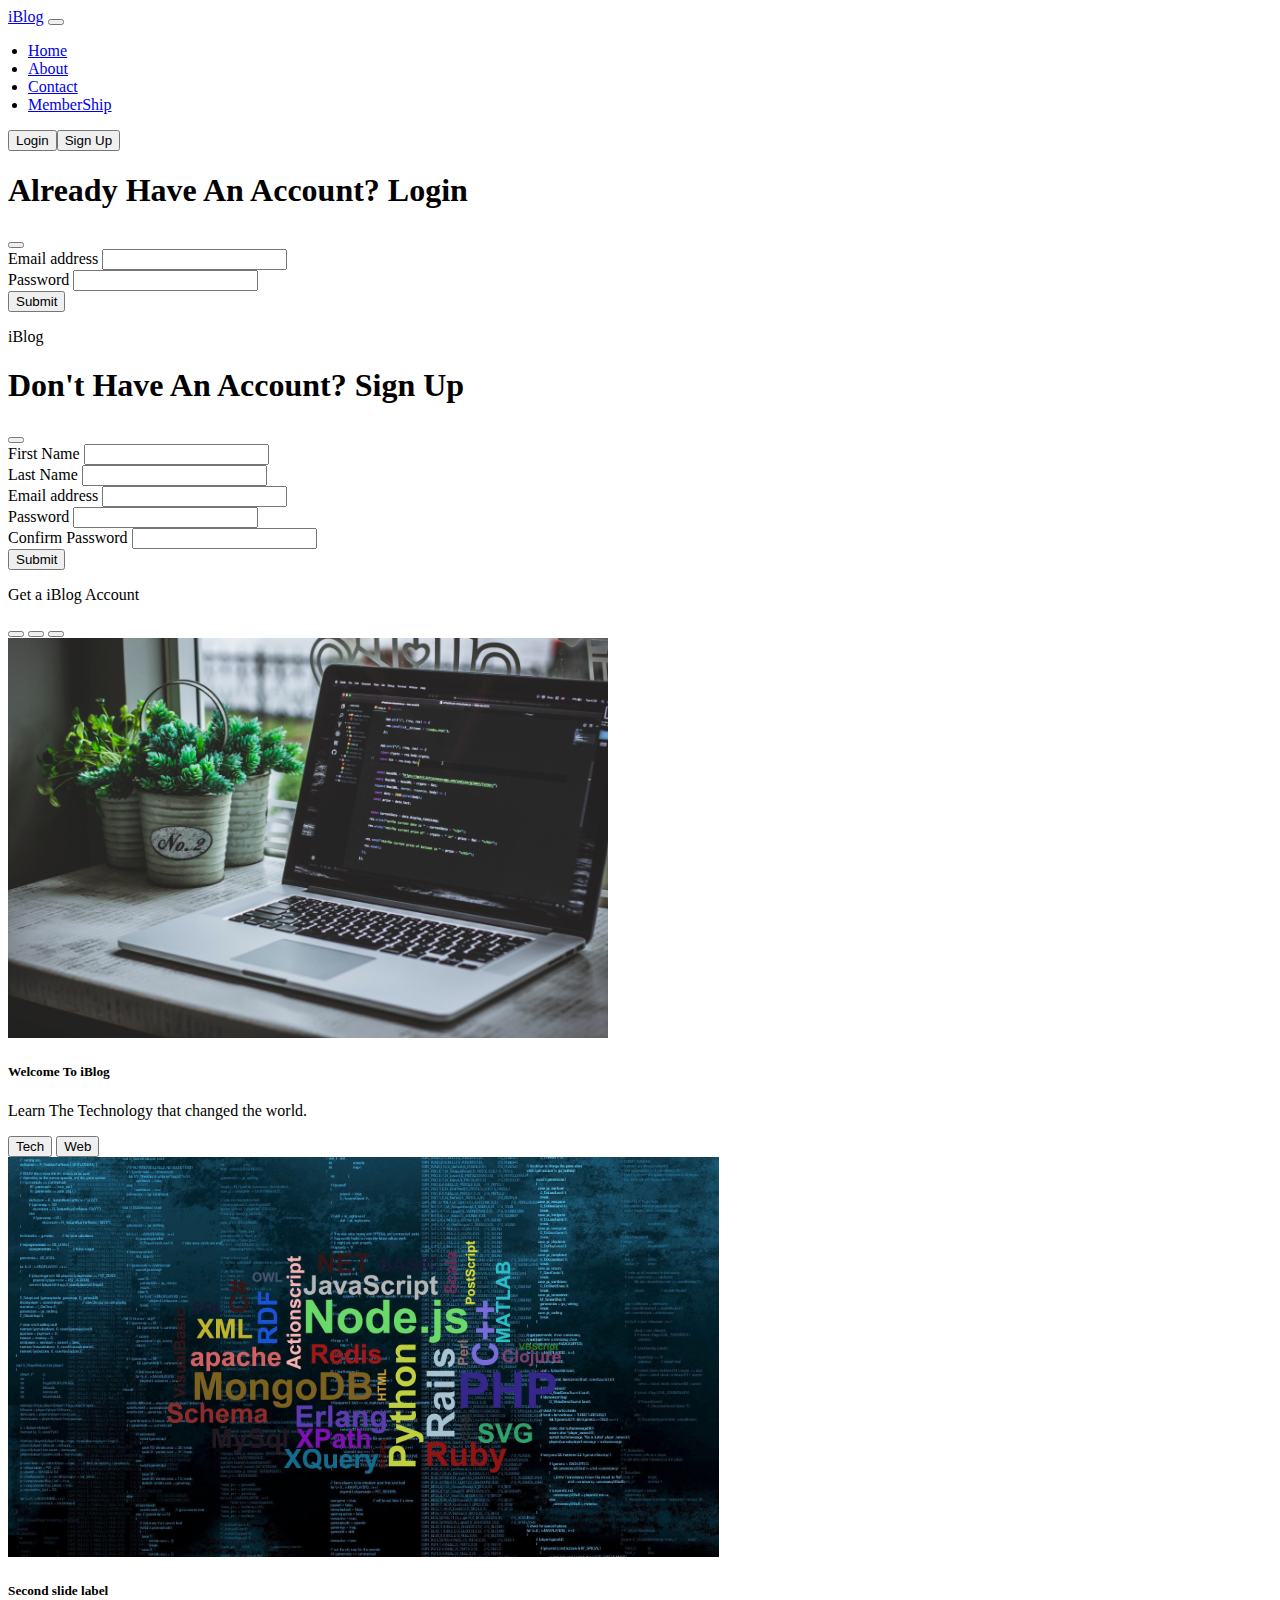
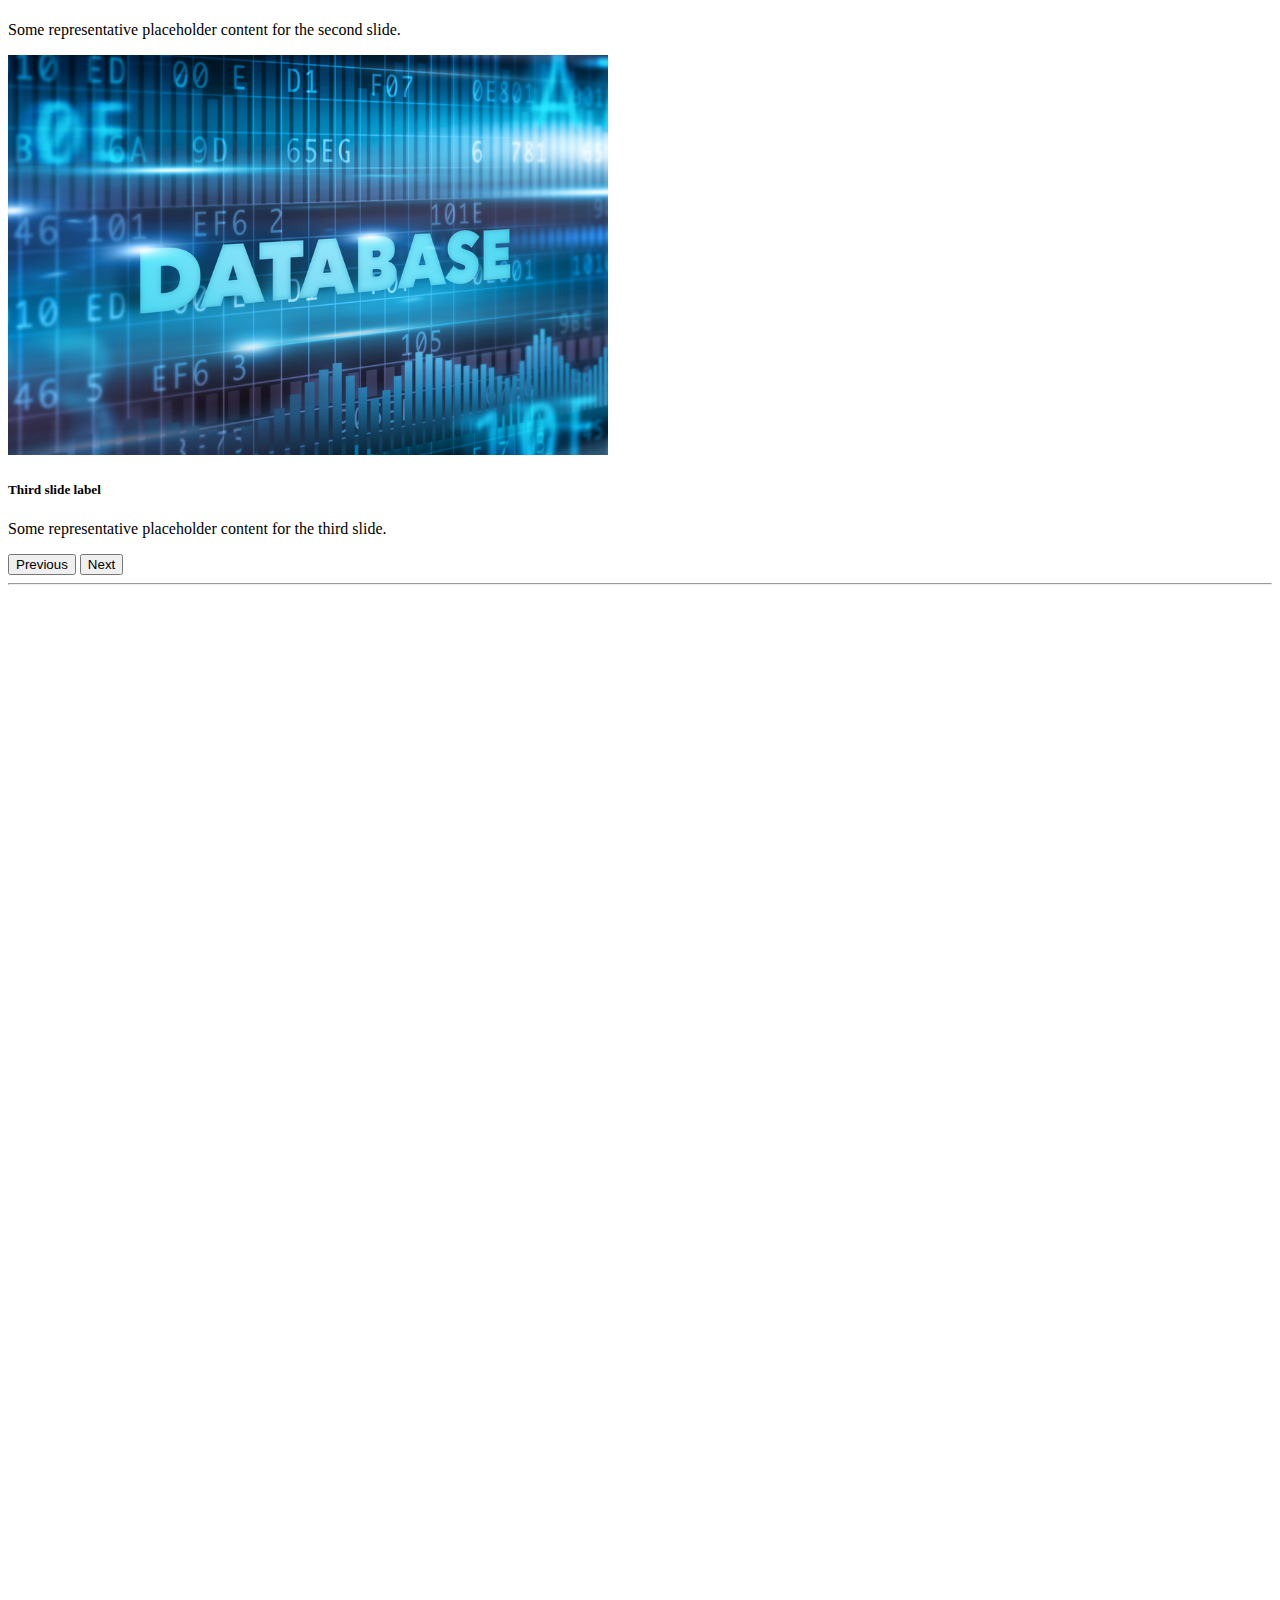
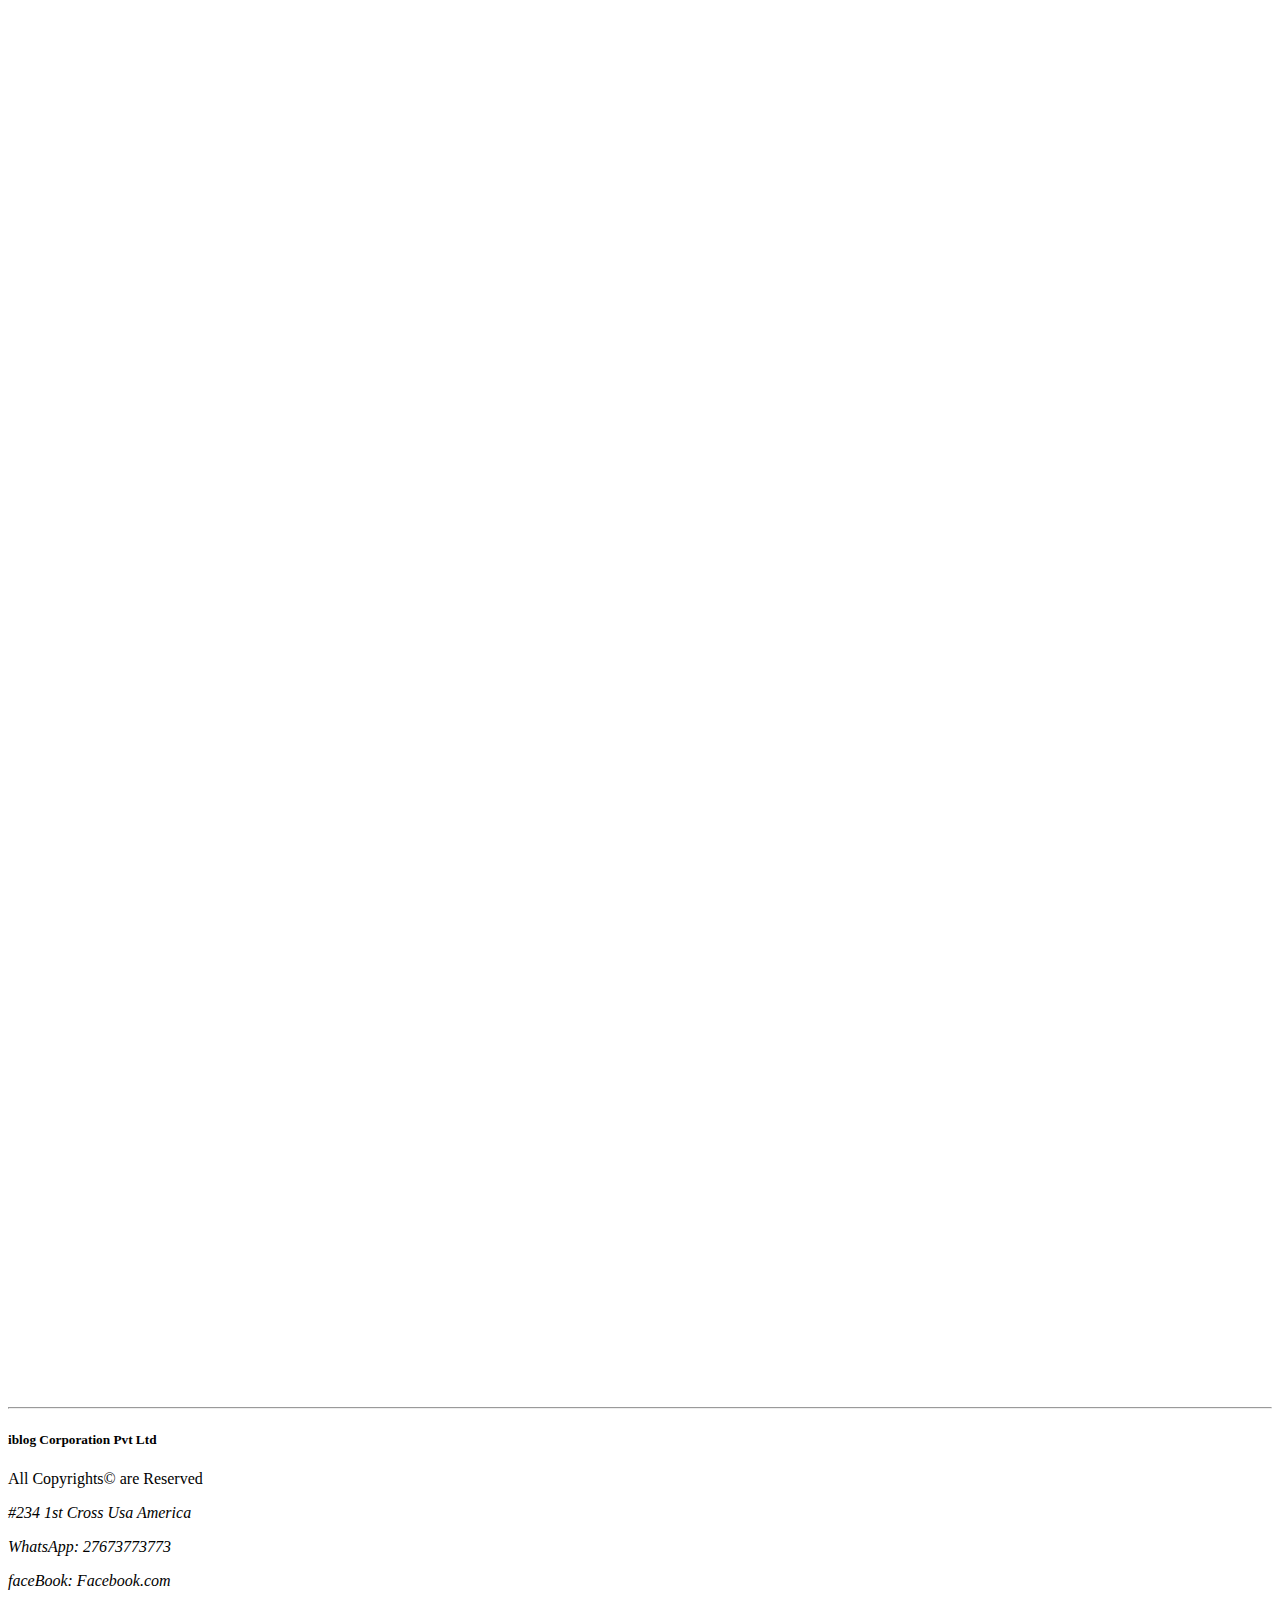
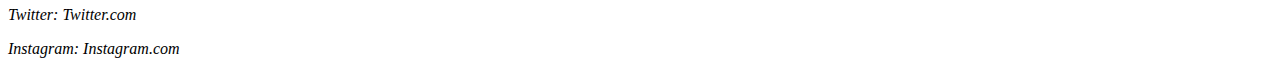
<file: index.html>
<!DOCTYPE html>
<html lang="en">
  <head>
    <meta charset="utf-8" />
    <meta name="viewport" content="width=device-width, initial-scale=1" />
    <title>iBlog</title>
    <link href="https://unpkg.com/aos@2.3.1/dist/aos.css" rel="stylesheet">
    <link rel="stylesheet" href="https://cdn.jsdelivr.net/npm/bootstrap-icons@1.9.1/font/bootstrap-icons.css">


    <link
      href="https://cdn.jsdelivr.net/npm/bootstrap@5.3.0/dist/css/bootstrap.min.css"
      rel="stylesheet"
      integrity="sha384-9ndCyUaIbzAi2FUVXJi0CjmCapSmO7SnpJef0486qhLnuZ2cdeRhO02iuK6FUUVM"
      crossorigin="anonymous"
    />

    <link
      rel="stylesheet"
      href="https://cdnjs.cloudflare.com/ajax/libs/font-awesome/6.4.0/css/all.min.css"
      integrity="sha512-iecdLmaskl7CVkqkXNQ/ZH/XLlvWZOJyj7Yy7tcenmpD1ypASozpmT/E0iPtmFIB46ZmdtAc9eNBvH0H/ZpiBw=="
      crossorigin="anonymous"
      referrerpolicy="no-referrer"
    />
    <link rel="stylesheet" href="style.css" />
  </head>
  <body>
    <!-- navbar -->

    <nav class="navbar bg-dark navbar-expand-lg" data-bs-theme="dark">
      <div class="container-fluid">
        <a class="navbar-brand" href="/iBlog">iBlog</a>
        <button
          class="navbar-toggler"
          type="button"
          data-bs-toggle="collapse"
          data-bs-target="#navbarSupportedContent"
          aria-controls="navbarSupportedContent"
          aria-expanded="false"
          aria-label="Toggle navigation"
        >
          <i class="fa-solid fa-bars-progress"></i>
        </button>
        <div class="collapse navbar-collapse" id="navbarSupportedContent">
          <ul class="navbar-nav ms-auto mb-2 mb-lg-0">
            <li class="nav-item">
              <a class="nav-link active" aria-current="page" href="/iBlog">Home</a>
            </li>
            <li class="nav-item">
              <a class="nav-link" href="/iBlog/about.html">About</a>
            </li>
            <li class="nav-item">
              <a class="nav-link" href="/iBlog/contact.html">Contact</a>
            </li>
            <li class="nav-item">
                <a class="nav-link" href="/iBlog/membership.html">MemberShip</a>
              </li>
            
              </ul>
            </li>
          </ul>

          <div>
            <button class="btn btn-danger mx-2" data-bs-toggle="modal" data-bs-target="#login">Login</button><button class="btn btn-primary" data-bs-toggle="modal" data-bs-target="#signup">Sign Up</button>
          </div>
        </div>
      </div>
    </nav>
    <!-- navbarend -->

    <!-- Login Modal -->
<div class="modal fade" id="login" tabindex="-1" aria-labelledby="exampleModalLabel" aria-hidden="true">
    <div class="modal-dialog">
      <div class="modal-content">
        <div class="modal-header">
          <h1 class="modal-title fs-5" id="exampleModalLabel">Already Have An Account? Login </h1>
          <button type="button" class="btn-close" data-bs-dismiss="modal" aria-label="Close"></button>
        </div>
        <div class="modal-body">
            <form>
                <div class="mb-3">
                  <label for="exampleInputEmail1" class="form-label">Email address</label>
                  <input type="email" class="form-control" id="exampleInputEmail1" aria-describedby="emailHelp">
                </div>
                <div class="mb-3">
                  <label for="exampleInputPassword1" class="form-label">Password</label>
                  <input type="password" class="form-control" id="exampleInputPassword1">
                </div>
                <button type="submit" class="btn btn-primary">Submit</button>
              </form>
        </div>
        <div class="modal-footer">
          <p>iBlog</p>
        </div>
      </div>
    </div>
  </div>

      <!-- Sign Up Modal -->
<div class="modal fade" id="signup" tabindex="-1" aria-labelledby="exampleModalLabel" aria-hidden="true">
    <div class="modal-dialog">
      <div class="modal-content">
        <div class="modal-header">
          <h1 class="modal-title fs-5" id="exampleModalLabel">Don't Have An Account? Sign Up </h1>
          <button type="button" class="btn-close" data-bs-dismiss="modal" aria-label="Close"></button>
        </div>
        <div class="modal-body">
            <form>
                <div class="mb-3">
                    <label for="fname" class="form-label">First Name</label>
                    <input type="text" class="form-control" id="fname" aria-describedby="emailHelp">
                  </div>
                  <div class="mb-3">
                    <label for="lname" class="form-label">Last Name</label>
                    <input type="text" class="form-control" id="lname" aria-describedby="emailHelp">
                  </div>
                <div class="mb-3">
                  <label for="semail" class="form-label">Email address</label>
                  <input type="email" class="form-control" id="semail" aria-describedby="emailHelp">
                </div>
                <div class="mb-3">
                  <label for="exampleInputPassword1" class="form-label">Password</label>
                  <input type="password" class="form-control" id="exampleInputPassword1">
                </div>

                <div class="mb-3">
                    <label for="cpassword" class="form-label">Confirm Password</label>
                    <input type="password" class="form-control" id="cpassword">
                  </div>
                <button type="submit" class="btn btn-primary">Submit</button>
              </form>
        </div>
        <div class="modal-footer">
          <p>Get a iBlog Account</p>
        </div>
      </div>
    </div>
  </div>


    <!-- carousel -->
    <div id="carouselExampleCaptions" class="carousel slide carousel-fade">
      <div class="carousel-indicators">
        <button
          type="button"
          data-bs-target="#carouselExampleCaptions"
          data-bs-slide-to="0"
          class="active"
          aria-current="true"
          aria-label="Slide 1"
        ></button>
        <button
          type="button"
          data-bs-target="#carouselExampleCaptions"
          data-bs-slide-to="1"
          aria-label="Slide 2"
        ></button>
        <button
          type="button"
          data-bs-target="#carouselExampleCaptions"
          data-bs-slide-to="2"
          aria-label="Slide 3"
        ></button>
      </div>
      <div class="carousel-inner">
        <div class="carousel-item active">
          <img src="./a.jpg" class="d-block w-100" alt="..." />
          <div class="carousel-caption d-md-block">
            <h5>Welcome To iBlog</h5>
            <p>Learn The Technology that changed the world.</p>
            <div>
              <button class="btn btn-primary">Tech</button>
              <button class="btn btn-danger">Web</button>
            </div>
          </div>
        </div>
        <div class="carousel-item">
          <img src="./b.jpg" class="d-block w-100" alt="..." />
          <div class="carousel-caption d-md-block">
            <h5>Second slide label</h5>
            <p>Some representative placeholder content for the second slide.</p>
          </div>
        </div>
        <div class="carousel-item">
          <img src="./c.jpg" class="d-block w-100" alt="..." />
          <div class="carousel-caption d-md-block">
            <h5>Third slide label</h5>
            <p>Some representative placeholder content for the third slide.</p>
          </div>
        </div>
      </div>
      <button
        class="carousel-control-prev"
        type="button"
        data-bs-target="#carouselExampleCaptions"
        data-bs-slide="prev"
      >
        <span class="carousel-control-prev-icon" aria-hidden="true"></span>
        <span class="visually-hidden">Previous</span>
      </button>
      <button
        class="carousel-control-next"
        type="button"
        data-bs-target="#carouselExampleCaptions"
        data-bs-slide="next"
      >
        <span class="carousel-control-next-icon" aria-hidden="true"></span>
        <span class="visually-hidden">Next</span>
      </button>
    </div>
    <!-- carousel end -->

    <hr />

    <!-- cards -->

    <div class="container mt-3" data-aos="fade-up">
      <h3>Our Work</h3>
      <div class="row mb-2">
        <div class="col-md-6">
          <div
            class="row g-0 border rounded overflow-hidden flex-md-row mb-4 shadow-sm h-md-250 position-relative"
          >
            <div class="col p-4 d-flex flex-column position-static">
              <strong class="d-inline-block mb-2 text-danger"
                >Technology</strong
              >
              <h3 class="mb-0">Code</h3>
              <div class="mb-1 text-body-secondary">Nov 12</div>
              <p class="card-text mb-auto">
                This is a wider card with supporting text below as a natural
                lead-in to additional content.
              </p>
              <a
                href="#"
                class="icon-link gap-1 icon-link-hover stretched-link"
              >
                Continue reading
                <svg class="bi"><use xlink:href="#chevron-right"></use></svg>
              </a>
            </div>
            <div class="col-auto d-none d-lg-block">
              <img
                class="bd-placeholder-img"
                width="200"
                height="250"
                src="./d.jpg"
                alt=""
              />
            </div>
          </div>
        </div>
        <div class="col-md-6">
          <div
            class="row g-0 border rounded overflow-hidden flex-md-row mb-4 shadow-sm h-md-250 position-relative"
          >
            <div class="col p-4 d-flex flex-column position-static">
              <strong class="d-inline-block mb-2 text-primary">Web Dev</strong>
              <h3 class="mb-0">Algorithms</h3>
              <div class="mb-1 text-body-secondary">Nov 11</div>
              <p class="mb-auto">
                This is a wider card with supporting text below as a natural
                lead-in to additional content.
              </p>
              <a
                href="#"
                class="icon-link gap-1 icon-link-hover stretched-link"
              >
                Continue reading
                <svg class="bi"><use xlink:href="#chevron-right"></use></svg>
              </a>
            </div>
            <div class="col-auto d-none d-lg-block">
              <img
                class="bd-placeholder-img"
                width="200"
                height="250"
                src="./f.jpg"
                alt=""
              />
            </div>
          </div>
        </div>
      </div>
    </div>
    <div class="container mt-3" data-aos="fade-up">
      <div class="row mb-2">
        <div class="col-md-6">
          <div
            class="row g-0 border rounded overflow-hidden flex-md-row mb-4 shadow-sm h-md-250 position-relative"
          >
            <div class="col p-4 d-flex flex-column position-static">
              <strong class="d-inline-block mb-2 text-primary-emphasis"
                >World</strong
              >
              <h3 class="mb-0">Featured post</h3>
              <div class="mb-1 text-body-secondary">Nov 12</div>
              <p class="card-text mb-auto">
                This is a wider card with supporting text below as a natural
                lead-in to additional content.
              </p>
              <a
                href="#"
                class="icon-link gap-1 icon-link-hover stretched-link"
              >
                Continue reading
                <svg class="bi"><use xlink:href="#chevron-right"></use></svg>
              </a>
            </div>
            <div class="col-auto d-none d-lg-block">
              <img
                class="bd-placeholder-img"
                width="200"
                height="250"
                src="./e.jpg"
                alt=""
              />
            </div>
          </div>
        </div>
        <div class="col-md-6">
          <div
            class="row g-0 border rounded overflow-hidden flex-md-row mb-4 shadow-sm h-md-250 position-relative"
          >
            <div class="col p-4 d-flex flex-column position-static">
              <strong class="d-inline-block mb-2 text-success-emphasis"
                >Design</strong
              >
              <h3 class="mb-0">Post title</h3>
              <div class="mb-1 text-body-secondary">Nov 11</div>
              <p class="mb-auto">
                This is a wider card with supporting text below as a natural
                lead-in to additional content.
              </p>
              <a
                href="#"
                class="icon-link gap-1 icon-link-hover stretched-link"
              >
                Continue reading
                <svg class="bi"><use xlink:href="#chevron-right"></use></svg>
              </a>
            </div>
            <div class="col-auto d-none d-lg-block">
              <img
                class="bd-placeholder-img"
                width="200"
                height="250"
                src="./h.jpg"
                alt=""
              />
            </div>
          </div>
        </div>
      </div>
    </div>

    <!-- card end -->

    <!-- prograssbars -->

    <div class="container-fluid bg-body-tertiary" data-aos="fade-right">
        <div class="container ">
            <h3 class="text-primary">Progress</h3>
            <hr />
            <div
              class="progress my-5"
              role="progressbar"
              aria-label="Success example"
              aria-valuenow="25"
              aria-valuemin="0"
              aria-valuemax="100"
            >
              <div class="progress-bar bg-success" style="width: 75%">Design</div>
            </div>
            <div
              class="progress my-5"
              role="progressbar"
              aria-label="Info example"
              aria-valuenow="50"
              aria-valuemin="0"
              aria-valuemax="100"
            >
              <div class="progress-bar bg-info text-dark" style="width: 90%">
                HTML
              </div>
            </div>
            <div
              class="progress my-5"
              role="progressbar"
              aria-label="Warning example"
              aria-valuenow="75"
              aria-valuemin="0"
              aria-valuemax="100"
            >
              <div class="progress-bar bg-warning text-dark" style="width: 85%">
                CSS
              </div>
            </div>
            <div
              class="progress my-5"
              role="progressbar"
              aria-label="Danger example"
              aria-valuenow="100"
              aria-valuemin="0"
              aria-valuemax="100"
            >
              <div class="progress-bar bg-danger" style="width: 100%">JavaScript</div>
            </div>
          </div>
    </div>
    <!-- prograssbars end -->
    <hr>

    <footer class="bg-dark text-light">
      <div class="container p-5 mx-auto">
        <h5 class="text-center">iblog Corporation Pvt Ltd</h5>
        <p class="text-center">All Copyrights&copy; are Reserved</p>
        <address>
          #234 1st Cross Usa America
          <p class="p-2 m-0"><i class="fa-brands fa-whatsapp"></i> WhatsApp: 27673773773</p>
          <p class="p-2 m-0"><i class="fa-brands fa-facebook"></i> faceBook: Facebook.com</p>
          <p class="p-2 m-0"><i class="fa-brands fa-twitter"></i> Twitter: Twitter.com</p>
          <p class="p-2 m-0"><i class="fa-brands fa-instagram"></i> Instagram: Instagram.com</p>
        </address>
      </div>
    </footer>

    <script
      src="https://cdn.jsdelivr.net/npm/bootstrap@5.3.0/dist/js/bootstrap.bundle.min.js"
      integrity="sha384-geWF76RCwLtnZ8qwWowPQNguL3RmwHVBC9FhGdlKrxdiJJigb/j/68SIy3Te4Bkz"
      crossorigin="anonymous"
    ></script>
    <script src="https://unpkg.com/aos@2.3.1/dist/aos.js"></script>
    <script>
     AOS.init();
   </script> 
  </body>
</html>
</file>
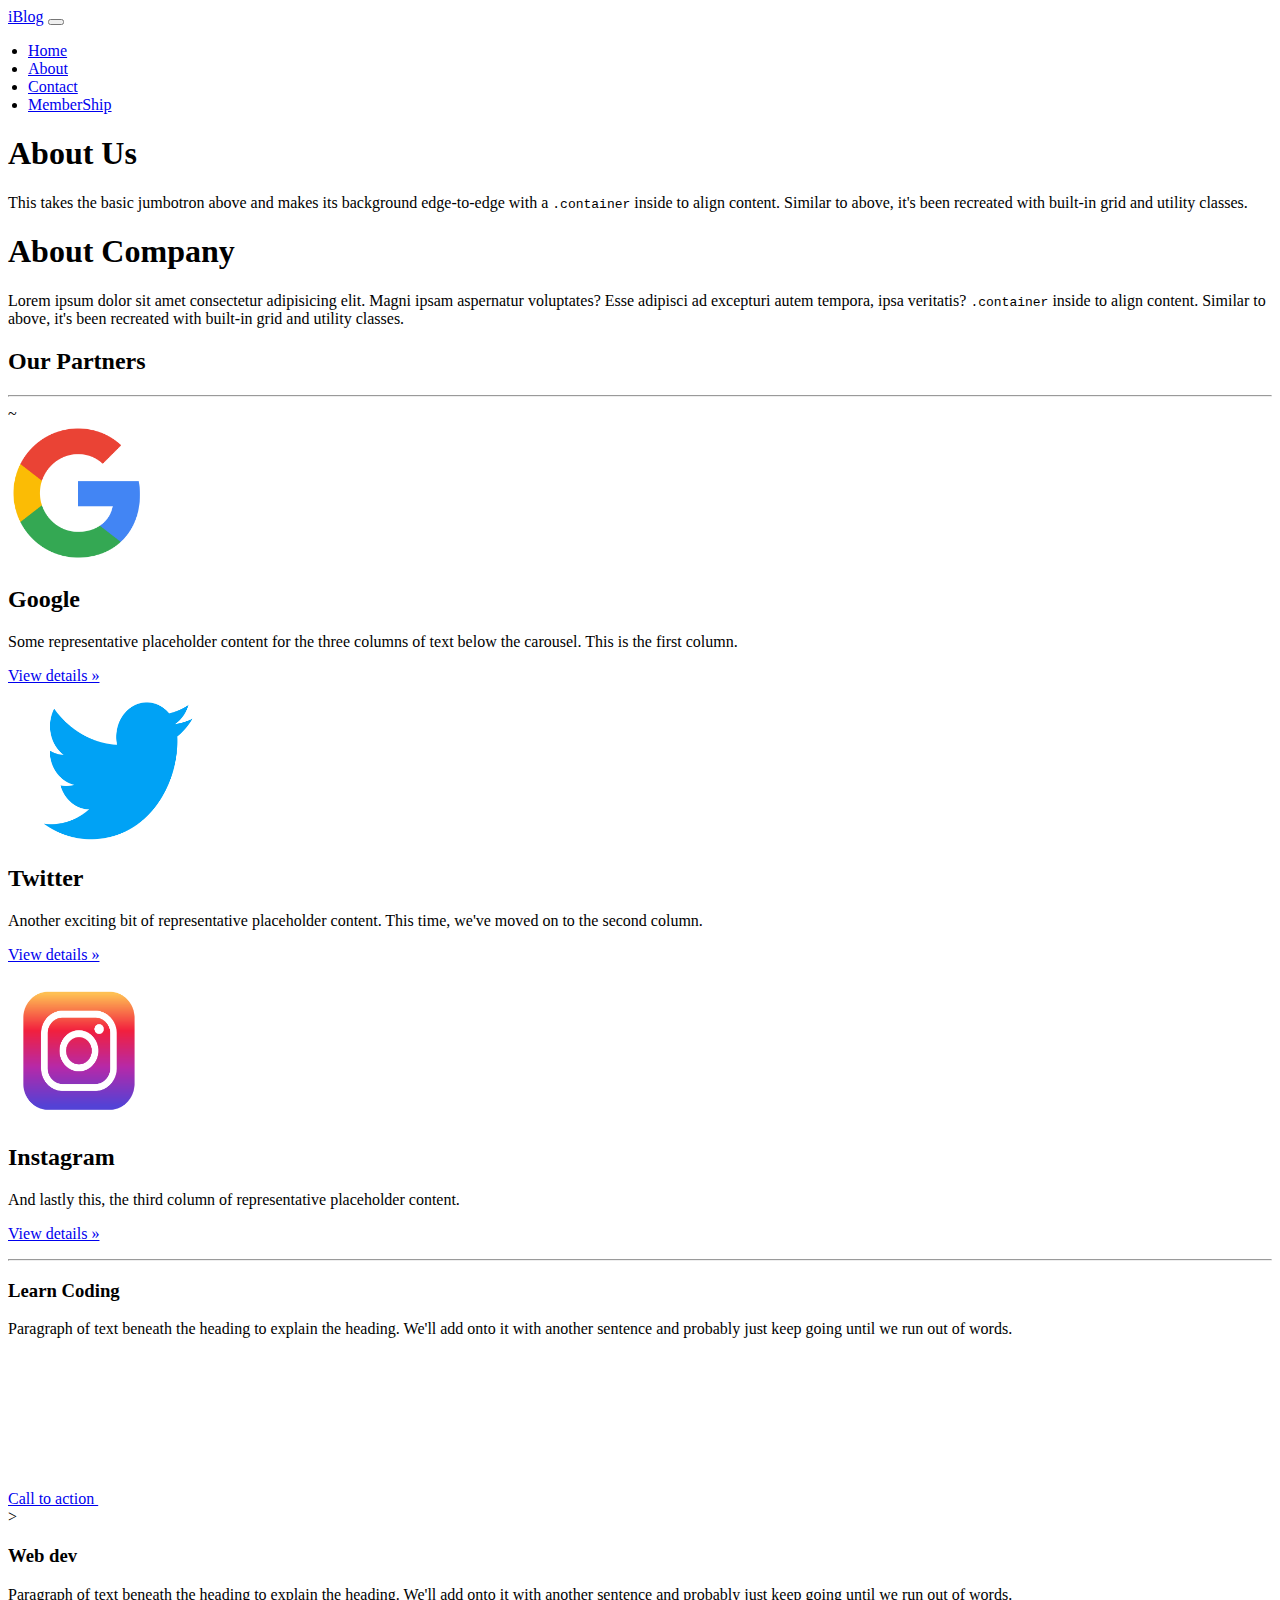
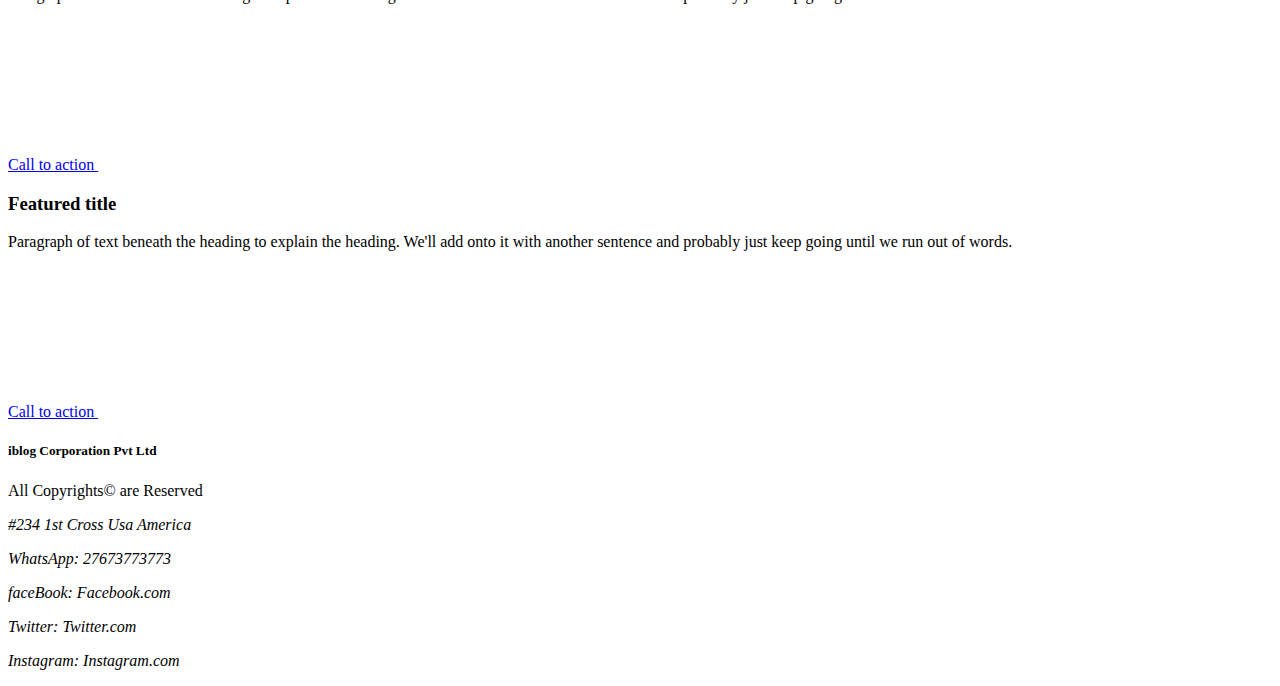
<file: about.html>
<!DOCTYPE html>
<html lang="en">

<head>
    <meta charset="utf-8" />
    <meta name="viewport" content="width=device-width, initial-scale=1" />
    <title>iBlog-About</title>
    <link href="https://unpkg.com/aos@2.3.1/dist/aos.css" rel="stylesheet">
    <link href="https://cdn.jsdelivr.net/npm/bootstrap@5.3.0/dist/css/bootstrap.min.css" rel="stylesheet"
        integrity="sha384-9ndCyUaIbzAi2FUVXJi0CjmCapSmO7SnpJef0486qhLnuZ2cdeRhO02iuK6FUUVM" crossorigin="anonymous" />

    <link rel="stylesheet" href="https://cdnjs.cloudflare.com/ajax/libs/font-awesome/6.4.0/css/all.min.css"
        integrity="sha512-iecdLmaskl7CVkqkXNQ/ZH/XLlvWZOJyj7Yy7tcenmpD1ypASozpmT/E0iPtmFIB46ZmdtAc9eNBvH0H/ZpiBw=="
        crossorigin="anonymous" referrerpolicy="no-referrer" />
    <link rel="stylesheet" href="style.css" />
</head>

<body>
    <!-- navbar -->

    <nav class="navbar bg-dark navbar-expand-lg" data-bs-theme="dark">
        <div class="container-fluid">
            <a class="navbar-brand" href="/iBlog">iBlog</a>
            <button class="navbar-toggler" type="button" data-bs-toggle="collapse"
                data-bs-target="#navbarSupportedContent" aria-controls="navbarSupportedContent" aria-expanded="false"
                aria-label="Toggle navigation">
                <i class="fa-solid fa-bars-progress"></i>
            </button>
            <div class="collapse navbar-collapse" id="navbarSupportedContent">
                <ul class="navbar-nav ms-auto mb-2 mb-lg-0">
                    <li class="nav-item">
                        <a class="nav-link" aria-current="page" href="/iBlog">Home</a>
                    </li>
                    <li class="nav-item">
                        <a class="nav-link active" href="/iBlog/about.html">About</a>
                    </li>
                    <li class="nav-item">
                        <a class="nav-link" href="/iBlog/contact.html">Contact</a>
                    </li>
                    <li class="nav-item">
                        <a class="nav-link" href="/iBlog/membership.html">MemberShip</a>
                    </li>
                </ul>
                </li>
                </ul>
            </div>
        </div>
    </nav>
    <!-- navbarend -->

    <div class="p-5 text-center bg-body-tertiary">
        <div class="container py-5">
            <h1 class="text-body-emphasis">About Us</h1>
            <p class="col-lg-8 mx-auto lead">
                This takes the basic jumbotron above and makes its background edge-to-edge with a
                <code>.container</code> inside to align content. Similar to above, it's been recreated with built-in
                grid and utility classes.
            </p>
        </div>
    </div>
    <div class="p-3 text-center bg-body-tertiary">
        <div class="container py-3">
            <h1 class="text-body-emphasis">About Company</h1>
            <p class="col-lg-8 mx-auto lead">
                Lorem ipsum dolor sit amet consectetur adipisicing elit. Magni ipsam aspernatur voluptates? Esse
                adipisci ad excepturi autem tempora, ipsa veritatis? <code>.container</code> inside to align content.
                Similar to above, it's been recreated with built-in grid and utility classes.
            </p>
        </div>
    </div>

    <!-- about members -->
    <div class="container my-4">
        <h2 class="my-4 text-center">Our Partners</h2>
         <hr>~
        <div class="row d-flex justify-content-around">
            <div class="col-lg-3">
                <img src="/google.jpg" alt="" class="bd-placeholder-img rounded-circle" width="140" height="140">
                <h2 class="fw-normal">Google</h2>
                <p>Some representative placeholder content for the three columns of text below the carousel. This is the
                    first column.</p>
                <p><a class="btn btn-secondary" href="#">View details »</a></p>
            </div><!-- /.col-lg-4 -->
            <div class="col-lg-3">
                <img src="/tw.jpg" alt="" class="bd-placeholder-img rounded-circle" width="220" height="140">
                <h2 class="fw-normal">Twitter</h2>
                <p>Another exciting bit of representative placeholder content. This time, we've moved on to the second
                    column.</p>
                <p><a class="btn btn-secondary" href="#">View details »</a></p>
            </div><!-- /.col-lg-4 -->
            <div class="col-lg-3">
                <img src="/in.jpg" alt="" class="bd-placeholder-img rounded-circle" width="140" height="140">
                <h2 class="fw-normal">Instagram</h2>
                <p>And lastly this, the third column of representative placeholder content.</p>
                <p><a class="btn btn-secondary" href="#">View details »</a></p>
            </div><!-- /.col-lg-4 -->
        </div>
    </div>

    <hr>
    <div class="container">
        <div class="row g-4 py-5 row-cols-1 row-cols-lg-3">
            <div class="feature col">
                <div
                    class="feature-icon d-inline-flex align-items-center justify-content-center text-bg-primary bg-gradient fs-2 mb-3">

                    <i class="bi fa-sharp fa-solid fa-address-book" width="1em" height="1em"></i>
                </div>
                <h3 class="fs-2 text-body-emphasis">Learn Coding</h3>
                <p>Paragraph of text beneath the heading to explain the heading. We'll add onto it with another sentence
                    and probably just keep going until we run out of words.</p>
                <a href="#" class="icon-link">
                    Call to action
                    <svg class="bi">
                        <use xlink:href="#chevron-right"></use>
                    </svg>
                </a>
            </div>
            <div class="feature col">
                <div
                    class="feature-icon d-inline-flex align-items-center justify-content-center text-bg-primary bg-gradient fs-2 mb-3">
                    <!-- <i class="bi fa-sharp fa-solid fa-address-book" width="1em" height="1em"></i> -->
                    <i class="bi fa-solid fa-comment-code" width="1em" height="1em"></i>></i>
                </div>
                <h3 class="fs-2 text-body-emphasis">Web dev</h3>
                <p>Paragraph of text beneath the heading to explain the heading. We'll add onto it with another sentence
                    and probably just keep going until we run out of words.</p>
                <a href="#" class="icon-link">
                    Call to action
                    <svg class="bi">
                        <use xlink:href="#chevron-right"></use>
                    </svg>
                </a>
            </div>
            <div class="feature col">
                <div
                    class="feature-icon d-inline-flex align-items-center justify-content-center text-bg-primary bg-gradient fs-2 mb-3">
                    <i class="bi fa-sharp fa-solid fa-address-book" width="1em" height="1em"></i>
                </div>
                <h3 class="fs-2 text-body-emphasis">Featured title</h3>
                <p>Paragraph of text beneath the heading to explain the heading. We'll add onto it with another sentence
                    and probably just keep going until we run out of words.</p>
                <a href="#" class="icon-link">
                    Call to action
                    <svg class="bi">
                        <use xlink:href="#chevron-right"></use>
                    </svg>
                </a>
            </div>
        </div>
    </div>



    <footer class="bg-dark text-light">
        <div class="container p-5 mx-auto">
            <h5 class="text-center">iblog Corporation Pvt Ltd</h5>
            <p class="text-center">All Copyrights&copy; are Reserved</p>
            <address>
                #234 1st Cross Usa America
                <p class="p-2 m-0"><i class="fa-brands fa-whatsapp"></i> WhatsApp: 27673773773</p>
                <p class="p-2 m-0"><i class="fa-brands fa-facebook"></i> faceBook: Facebook.com</p>
                <p class="p-2 m-0"><i class="fa-brands fa-twitter"></i> Twitter: Twitter.com</p>
                <p class="p-2 m-0"><i class="fa-brands fa-instagram"></i> Instagram: Instagram.com</p>
            </address>
        </div>
    </footer>

    <script src="https://cdn.jsdelivr.net/npm/bootstrap@5.3.0/dist/js/bootstrap.bundle.min.js"
        integrity="sha384-geWF76RCwLtnZ8qwWowPQNguL3RmwHVBC9FhGdlKrxdiJJigb/j/68SIy3Te4Bkz"
        crossorigin="anonymous"></script>
        <script src="https://unpkg.com/aos@2.3.1/dist/aos.js"></script>
        <script>
         AOS.init();
       </script>
</body>

</html>
</file>
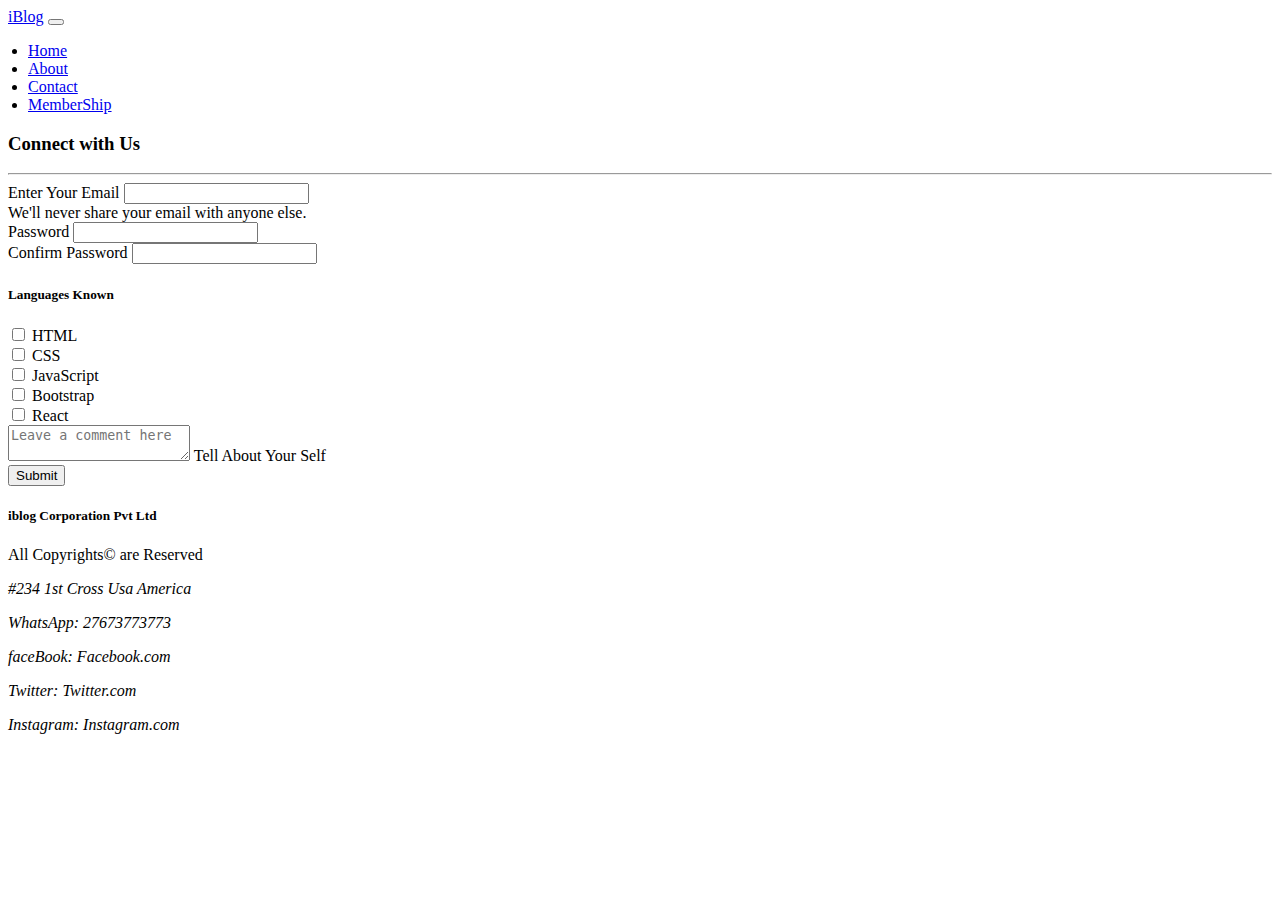
<file: contact.html>
<!DOCTYPE html>
<html lang="en">
  <head>
    <meta charset="utf-8" />
    <meta name="viewport" content="width=device-width, initial-scale=1" />
    <title>iBlog-Contact</title>
    <link
      href="https://cdn.jsdelivr.net/npm/bootstrap@5.3.0/dist/css/bootstrap.min.css"
      rel="stylesheet"
      integrity="sha384-9ndCyUaIbzAi2FUVXJi0CjmCapSmO7SnpJef0486qhLnuZ2cdeRhO02iuK6FUUVM"
      crossorigin="anonymous"
    />

    <link
      rel="stylesheet"
      href="https://cdnjs.cloudflare.com/ajax/libs/font-awesome/6.4.0/css/all.min.css"
      integrity="sha512-iecdLmaskl7CVkqkXNQ/ZH/XLlvWZOJyj7Yy7tcenmpD1ypASozpmT/E0iPtmFIB46ZmdtAc9eNBvH0H/ZpiBw=="
      crossorigin="anonymous"
      referrerpolicy="no-referrer"
    />
    <link rel="stylesheet" href="style.css" />
  </head>
  <body>
    <!-- navbar -->

    <nav class="navbar bg-dark navbar-expand-lg" data-bs-theme="dark">
      <div class="container-fluid">
        <a class="navbar-brand" href="/iBlog">iBlog</a>
        <button
          class="navbar-toggler"
          type="button"
          data-bs-toggle="collapse"
          data-bs-target="#navbarSupportedContent"
          aria-controls="navbarSupportedContent"
          aria-expanded="false"
          aria-label="Toggle navigation"
        >
          <i class="fa-solid fa-bars-progress"></i>
        </button>
        <div class="collapse navbar-collapse" id="navbarSupportedContent">
          <ul class="navbar-nav ms-auto mb-2 mb-lg-0">
            <li class="nav-item">
              <a class="nav-link" aria-current="page" href="/iBlog">Home</a>
            </li>
            <li class="nav-item">
              <a class="nav-link" href="/iBlog/about.html">About</a>
            </li>
            <li class="nav-item">
              <a class="nav-link active" href="/iBlog/contact.html">Contact</a>
            </li>
            <li class="nav-item">
                <a class="nav-link" href="/iBlog/membership.html">MemberShip</a>
              </li>
          </ul>
        </div>
      </div>
    </nav>
    <!-- navbarend -->

    <div class="container">
        <h3 class="mt-4">Connect with Us</h3>
        <hr>
        <form class="my-4">
            <div class="mb-3">
              <label for="exampleInputEmail1" class="form-label">Enter Your Email</label>
              <input type="email" class="form-control" id="exampleInputEmail1" aria-describedby="emailHelp">
              <div id="emailHelp" class="form-text">We'll never share your email with anyone else.</div>
            </div>
            <div class="mb-3">
              <label for="exampleInputPassword1" class="form-label">Password</label>
              <input type="password" class="form-control" id="exampleInputPassword1">
            </div>
            <div class="mb-3">
              <label for="exampleInputPassword2" class="form-label">Confirm Password</label>
              <input type="password" class="form-control" id="exampleInputPassword2">
            </div>
             
            <h5>Languages Known</h5>
            <div class="form-check">
                <input class="form-check-input" type="checkbox" value="" id="flexCheckDefault">
                <label class="form-check-label" for="flexCheckDefault">
                  HTML
                </label>
              </div>
              <div class="form-check">
                <input class="form-check-input" type="checkbox" value="" id="flexCheckChecked" >
                <label class="form-check-label" for="flexCheckChecked">
                 CSS
                </label>
              </div>
              <div class="form-check">
                <input class="form-check-input" type="checkbox" value="" id="flexCheckChecked" >
                <label class="form-check-label" for="flexCheckChecked">
                 JavaScript
                </label>
              </div>
              <div class="form-check">
                <input class="form-check-input" type="checkbox" value="" id="flexCheckChecked" >
                <label class="form-check-label" for="flexCheckChecked">
                  Bootstrap
                </label>
              </div>
              <div class="form-check">
                <input class="form-check-input" type="checkbox" value="" id="flexCheckChecked" >
                <label class="form-check-label" for="flexCheckChecked">
                  React
                </label>
              </div>

            <div class="form-floating my-3">
                <textarea class="form-control" placeholder="Leave a comment here" id="floatingTextarea"></textarea>
                <label for="floatingTextarea">Tell About Your Self</label>
              </div>
           
            <button type="submit" class="btn btn-primary mt-3">Submit</button>
          </form>
    </div>


  

    <footer class="bg-dark text-light">
      <div class="container p-5 mx-auto">
        <h5 class="text-center">iblog Corporation Pvt Ltd</h5>
        <p class="text-center">All Copyrights&copy; are Reserved</p>
        <address>
          #234 1st Cross Usa America
          <p class="p-2 m-0"><i class="fa-brands fa-whatsapp"></i> WhatsApp: 27673773773</p>
          <p class="p-2 m-0"><i class="fa-brands fa-facebook"></i> faceBook: Facebook.com</p>
          <p class="p-2 m-0"><i class="fa-brands fa-twitter"></i> Twitter: Twitter.com</p>
          <p class="p-2 m-0"><i class="fa-brands fa-instagram"></i> Instagram: Instagram.com</p>
        </address>
      </div>
    </footer>

    <script
      src="https://cdn.jsdelivr.net/npm/bootstrap@5.3.0/dist/js/bootstrap.bundle.min.js"
      integrity="sha384-geWF76RCwLtnZ8qwWowPQNguL3RmwHVBC9FhGdlKrxdiJJigb/j/68SIy3Te4Bkz"
      crossorigin="anonymous"
    ></script>
  </body>
</html>
</file>
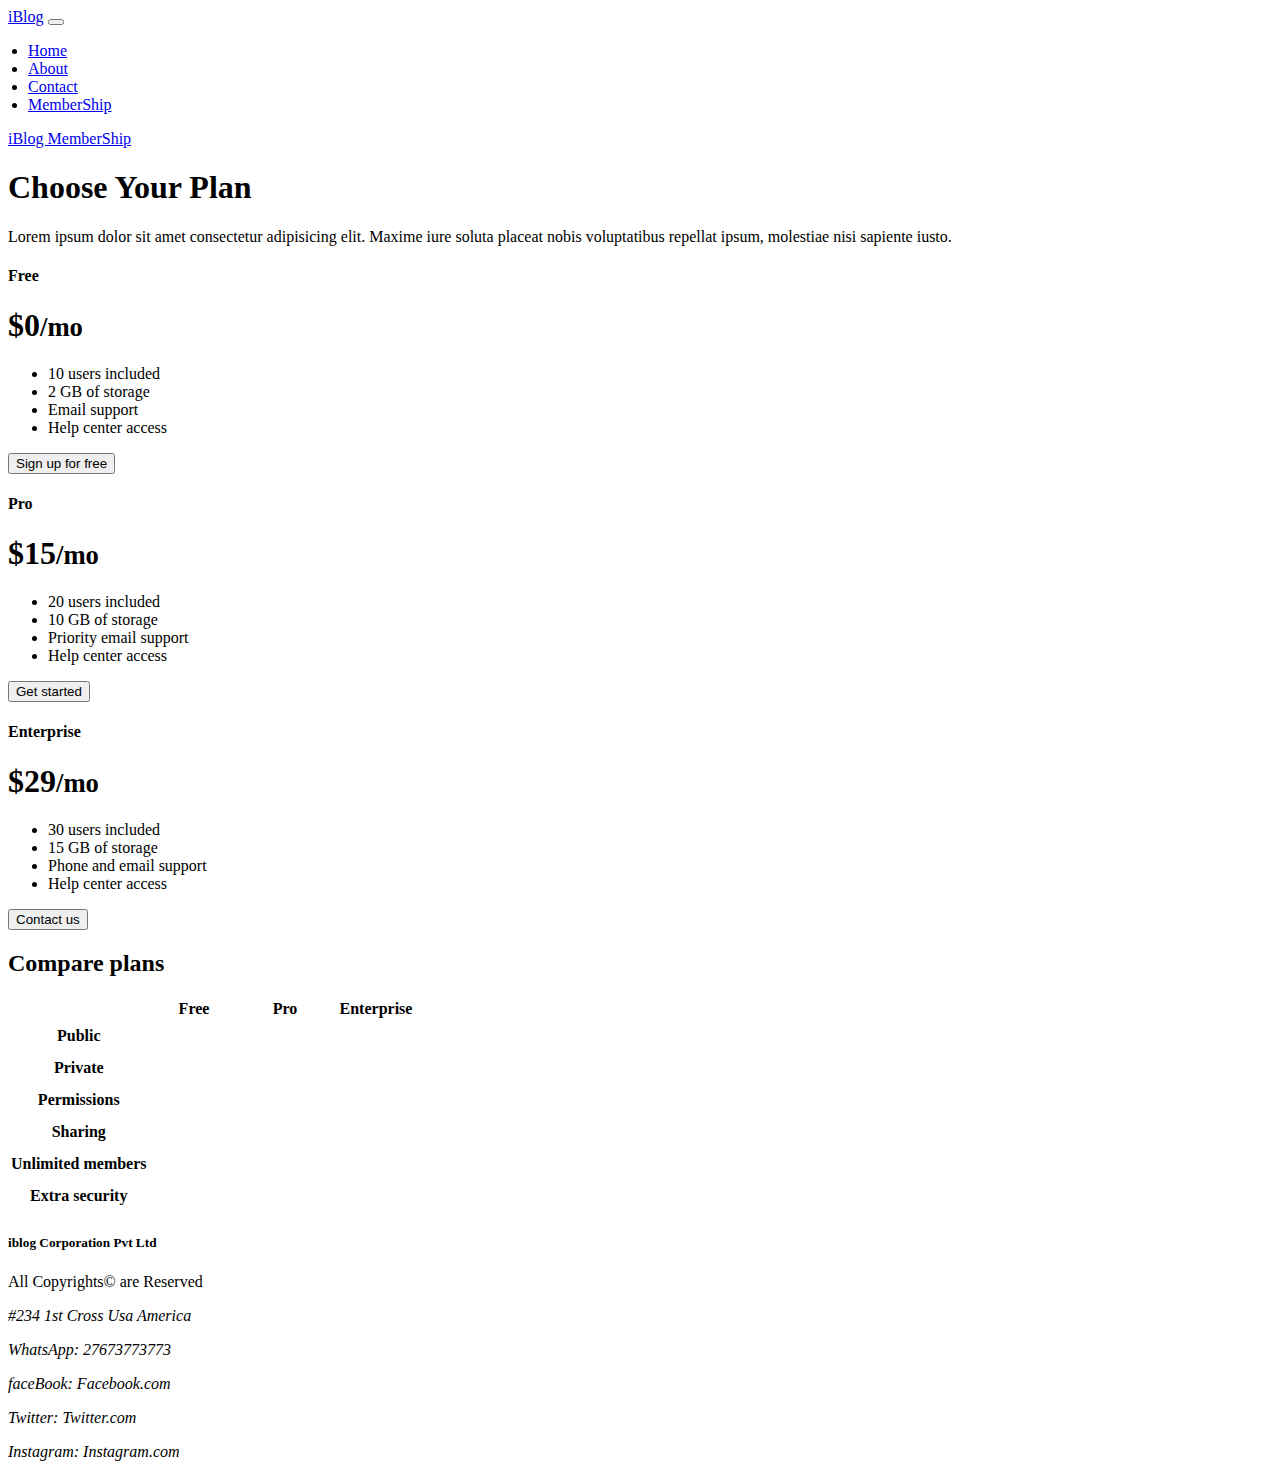
<file: membership.html>
<!DOCTYPE html>
<html lang="en">
  <head>
    <meta charset="utf-8" />
    <meta name="viewport" content="width=device-width, initial-scale=1" />
    <title>iBlog-MemberShip</title>
    <link
      href="https://cdn.jsdelivr.net/npm/bootstrap@5.3.0/dist/css/bootstrap.min.css"
      rel="stylesheet"
      integrity="sha384-9ndCyUaIbzAi2FUVXJi0CjmCapSmO7SnpJef0486qhLnuZ2cdeRhO02iuK6FUUVM"
      crossorigin="anonymous"
    />

    <link
      rel="stylesheet"
      href="https://cdnjs.cloudflare.com/ajax/libs/font-awesome/6.4.0/css/all.min.css"
      integrity="sha512-iecdLmaskl7CVkqkXNQ/ZH/XLlvWZOJyj7Yy7tcenmpD1ypASozpmT/E0iPtmFIB46ZmdtAc9eNBvH0H/ZpiBw=="
      crossorigin="anonymous"
      referrerpolicy="no-referrer"
    />
    <link rel="stylesheet" href="style.css" />
  </head>
  <body>
    <!-- navbar -->

    <nav class="navbar bg-dark navbar-expand-lg" data-bs-theme="dark">
      <div class="container-fluid">
        <a class="navbar-brand" href="/iBlog">iBlog</a>
        <button
          class="navbar-toggler"
          type="button"
          data-bs-toggle="collapse"
          data-bs-target="#navbarSupportedContent"
          aria-controls="navbarSupportedContent"
          aria-expanded="false"
          aria-label="Toggle navigation"
        >
          <i class="fa-solid fa-bars-progress"></i>
        </button>
        <div class="collapse navbar-collapse" id="navbarSupportedContent">
          <ul class="navbar-nav ms-auto mb-2 mb-lg-0">
            <li class="nav-item">
              <a class="nav-link" aria-current="page" href="/iBlog">Home</a>
            </li>
            <li class="nav-item">
              <a class="nav-link" href="/iBlog/about.html">About</a>
            </li>
            <li class="nav-item">
              <a class="nav-link" href="/iBlog/contact.html">Contact</a>
            </li>
            <li class="nav-item">
              <a class="nav-link active" href="/iBlog/membership.html">MemberShip</a>
            </li>
              </ul>
            </li>
          </ul>
        </div>
      </div>
    </nav>
    <!-- navbarend -->

  
   <!-- MemberShip -->
    <div class="container">
        <div class="container py-3">
            <header>
              <div class="d-flex flex-column flex-md-row align-items-center pb-3 mb-4 border-bottom">
                <a href="/" class="d-flex align-items-center link-body-emphasis text-decoration-none">
                  <span class="fs-4">iBlog MemberShip</span>
                </a>
        
              </div>
          
              <div class="pricing-header p-3 pb-md-4 mx-auto text-center">
                <h1 class="display-4 fw-normal text-body-emphasis">Choose Your Plan</h1>
                <p class="fs-5 text-body-secondary">Lorem ipsum dolor sit amet consectetur adipisicing elit. Maxime iure soluta placeat nobis voluptatibus repellat ipsum, molestiae nisi sapiente iusto.</p>
              </div>
            </header>
          
            <main>
              <div class="row row-cols-1 row-cols-md-3 mb-3 text-center">
                <div class="col">
                  <div class="card mb-4 rounded-3 shadow-sm">
                    <div class="card-header text-bg-primary py-3">
                      <h4 class="my-0 fw-normal">Free</h4>
                    </div>
                    <div class="card-body">
                      <h1 class="card-title pricing-card-title">$0<small class="text-body-secondary fw-light">/mo</small></h1>
                      <ul class="list-unstyled mt-3 mb-4">
                        <li>10 users included</li>
                        <li>2 GB of storage</li>
                        <li>Email support</li>
                        <li>Help center access</li>
                      </ul>
                      <button type="button" class="w-100 btn btn-lg btn-primary">Sign up for free</button>
                    </div>
                  </div>
                </div>
                <div class="col">
                  <div class="card mb-4 rounded-3 shadow-sm border-primary">
                    <div class="card-header text-bg-primary  py-3">
                      <h4 class="my-0 fw-normal">Pro</h4>
                    </div>
                    <div class="card-body">
                      <h1 class="card-title pricing-card-title">$15<small class="text-body-secondary fw-light">/mo</small></h1>
                      <ul class="list-unstyled mt-3 mb-4">
                        <li>20 users included</li>
                        <li>10 GB of storage</li>
                        <li>Priority email support</li>
                        <li>Help center access</li>
                      </ul>
                      <button type="button" class="w-100 btn btn-lg btn-primary">Get started</button>
                    </div>
                  </div>
                </div>
                <div class="col">
                  <div class="card mb-4 rounded-3 shadow-sm border-primary">
                    <div class="card-header py-3 text-bg-primary border-primary">
                      <h4 class="my-0 fw-normal">Enterprise</h4>
                    </div>
                    <div class="card-body">
                      <h1 class="card-title pricing-card-title">$29<small class="text-body-secondary fw-light">/mo</small></h1>
                      <ul class="list-unstyled mt-3 mb-4">
                        <li>30 users included</li>
                        <li>15 GB of storage</li>
                        <li>Phone and email support</li>
                        <li>Help center access</li>
                      </ul>
                      <button type="button" class="w-100 btn btn-lg btn-primary">Contact us</button>
                    </div>
                  </div>
                </div>
              </div>
          
              <h2 class="display-6 text-center mb-4">Compare plans</h2>
          
              <div class="table-responsive">
                <table class="table text-center">
                  <thead>
                    <tr>
                      <th style="width: 34%;"></th>
                      <th style="width: 22%;">Free</th>
                      <th style="width: 22%;">Pro</th>
                      <th style="width: 22%;">Enterprise</th>
                    </tr>
                  </thead>
                  <tbody>
                    <tr>
                      <th scope="row" class="text-start">Public</th>
                      <td><svg class="bi" width="24" height="24"><use xlink:href="#check"></use></svg></td>
                      <td><svg class="bi" width="24" height="24"><use xlink:href="#check"></use></svg></td>
                      <td><svg class="bi" width="24" height="24"><use xlink:href="#check"></use></svg></td>
                    </tr>
                    <tr>
                      <th scope="row" class="text-start">Private</th>
                      <td></td>
                      <td><svg class="bi" width="24" height="24"><use xlink:href="#check"></use></svg></td>
                      <td><svg class="bi" width="24" height="24"><use xlink:href="#check"></use></svg></td>
                    </tr>
                  </tbody>
          
                  <tbody>
                    <tr>
                      <th scope="row" class="text-start">Permissions</th>
                      <td><svg class="bi" width="24" height="24"><use xlink:href="#check"></use></svg></td>
                      <td><svg class="bi" width="24" height="24"><use xlink:href="#check"></use></svg></td>
                      <td><svg class="bi" width="24" height="24"><use xlink:href="#check"></use></svg></td>
                    </tr>
                    <tr>
                      <th scope="row" class="text-start">Sharing</th>
                      <td></td>
                      <td><svg class="bi" width="24" height="24"><use xlink:href="#check"></use></svg></td>
                      <td><svg class="bi" width="24" height="24"><use xlink:href="#check"></use></svg></td>
                    </tr>
                    <tr>
                      <th scope="row" class="text-start">Unlimited members</th>
                      <td></td>
                      <td><svg class="bi" width="24" height="24"><use xlink:href="#check"></use></svg></td>
                      <td><svg class="bi" width="24" height="24"><use xlink:href="#check"></use></svg></td>
                    </tr>
                    <tr>
                      <th scope="row" class="text-start">Extra security</th>
                      <td></td>
                      <td></td>
                      <td><svg class="bi" width="24" height="24"><use xlink:href="#check"></use></svg></td>
                    </tr>
                  </tbody>
                </table>
              </div>
            </main>
          </div>
    </div>

    <footer class="bg-dark text-light">
      <div class="container p-5 mx-auto">
        <h5 class="text-center">iblog Corporation Pvt Ltd</h5>
        <p class="text-center">All Copyrights&copy; are Reserved</p>
        <address>
          #234 1st Cross Usa America
          <p class="p-2 m-0"><i class="fa-brands fa-whatsapp"></i> WhatsApp: 27673773773</p>
          <p class="p-2 m-0"><i class="fa-brands fa-facebook"></i> faceBook: Facebook.com</p>
          <p class="p-2 m-0"><i class="fa-brands fa-twitter"></i> Twitter: Twitter.com</p>
          <p class="p-2 m-0"><i class="fa-brands fa-instagram"></i> Instagram: Instagram.com</p>
        </address>
      </div>
    </footer>

    <script
      src="https://cdn.jsdelivr.net/npm/bootstrap@5.3.0/dist/js/bootstrap.bundle.min.js"
      integrity="sha384-geWF76RCwLtnZ8qwWowPQNguL3RmwHVBC9FhGdlKrxdiJJigb/j/68SIy3Te4Bkz"
      crossorigin="anonymous"
    ></script>
  </body>
</html>
</file>
<file: style.css>
.carousel-inner img{
    height: 400px;
    object-fit: cover;
    object-position: top end;
}

.navbar ul{
    padding-left: 20px!important;
}
</file>
